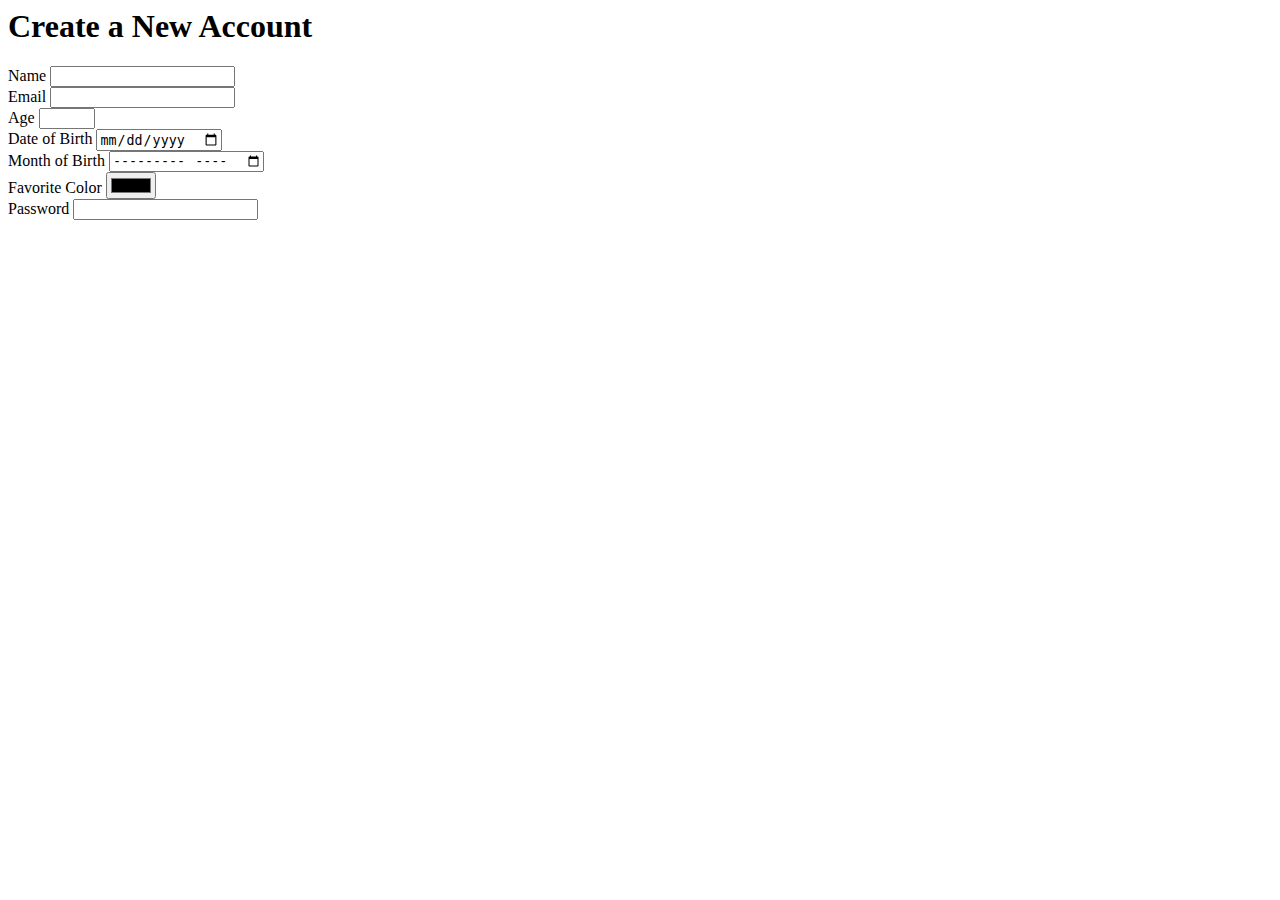
<file: index.html>
<html>
  <head>
    <title>Web Development</title>
  </head>

  <body>
    <h1>Create a New Account</h1>
    <form action="/" method="POST"></form>

    <div>
     <label for="name"> Name</label>
     <input type="text" id="name">
</div>

<div>
     <label for="email">Email</label>
     <input type="email" id="email">
</div>
<div>
    <label for="age">Age</label>
    <input type="number" id="age" min=18 max=60>
</div>

<div>
     <label for="dob">Date of Birth</label>
     <input type="date" id="dob">
 </div>

 <div>
      <label for="mob">Month of Birth</label>
      <input type="month" id="mob">
 </div>


 <div>
      <label for="color">Favorite Color</label>
      <input type="color" id="color">
 </div>

 <div>
      <label for="password">Password</label>
      <input type="password" id="password">
 </div>

</form>

  </body>

</html>
</file>
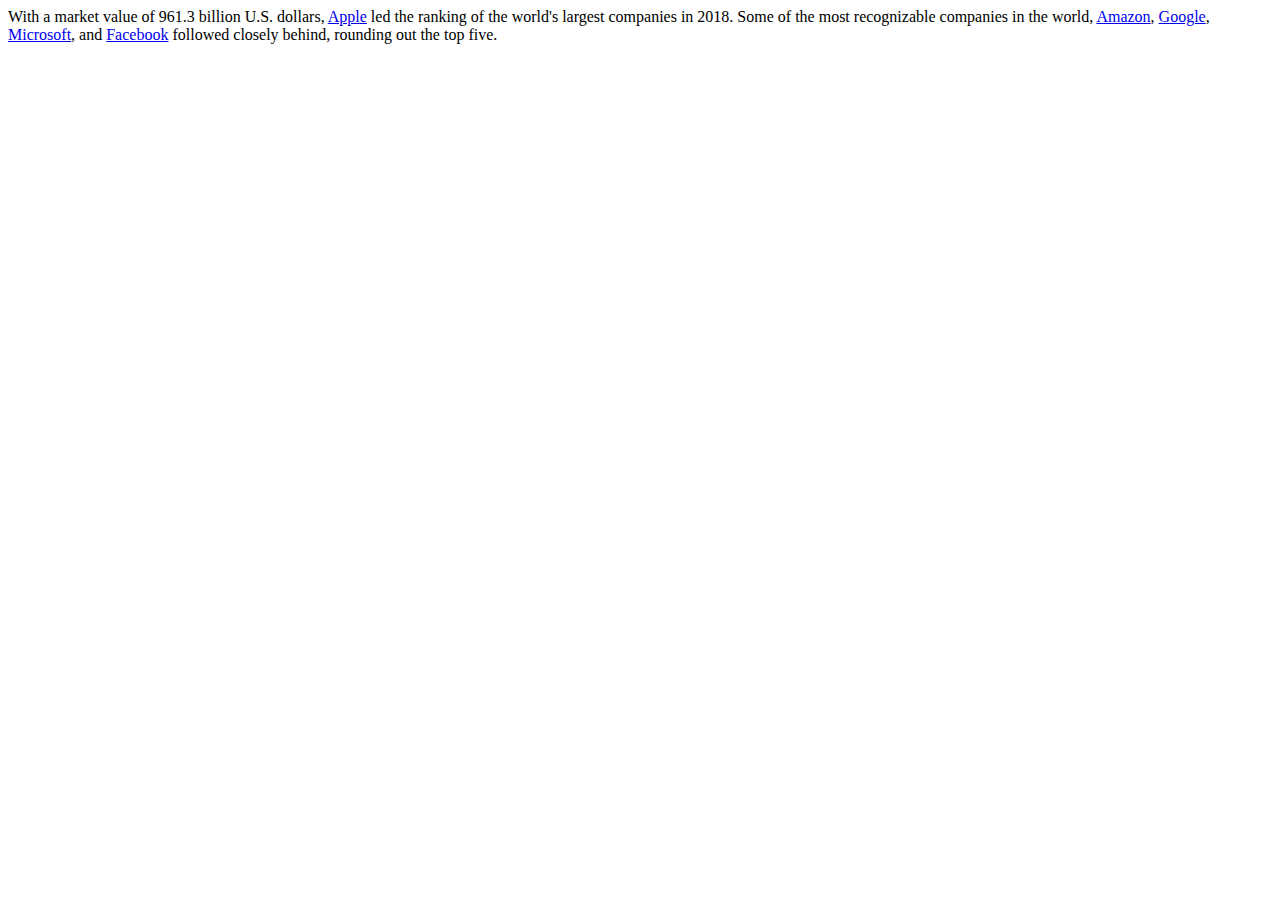
<file: index3.html>
<html dir="ltr">
  <head>
    <title>Web Development</title>
  </head>

   <body>
   
   <p>
  With a market value of 961.3 billion U.S. dollars, 

    <a href="https://www.apple.com" target="_blank" title="Apple">Apple</a>
      led the ranking of the world's largest companies in 2018. Some of the most recognizable companies in the world,
      <a href="https://www.amazon.com" target="_blank" title="Amazon">Amazon</a>,
      <a href="https://www.google.com" target="_blank" title="Google">Google</a>,
      <a href="https://www.microsoft.com" target="_blank" title="Microsoft">Microsoft</a>, and
      <a href="https://www.facebook.com" target="_blank" title="Facebook">Facebook</a>
      followed closely behind, rounding out the top five.
</p>
      </body>
</html>
</file>
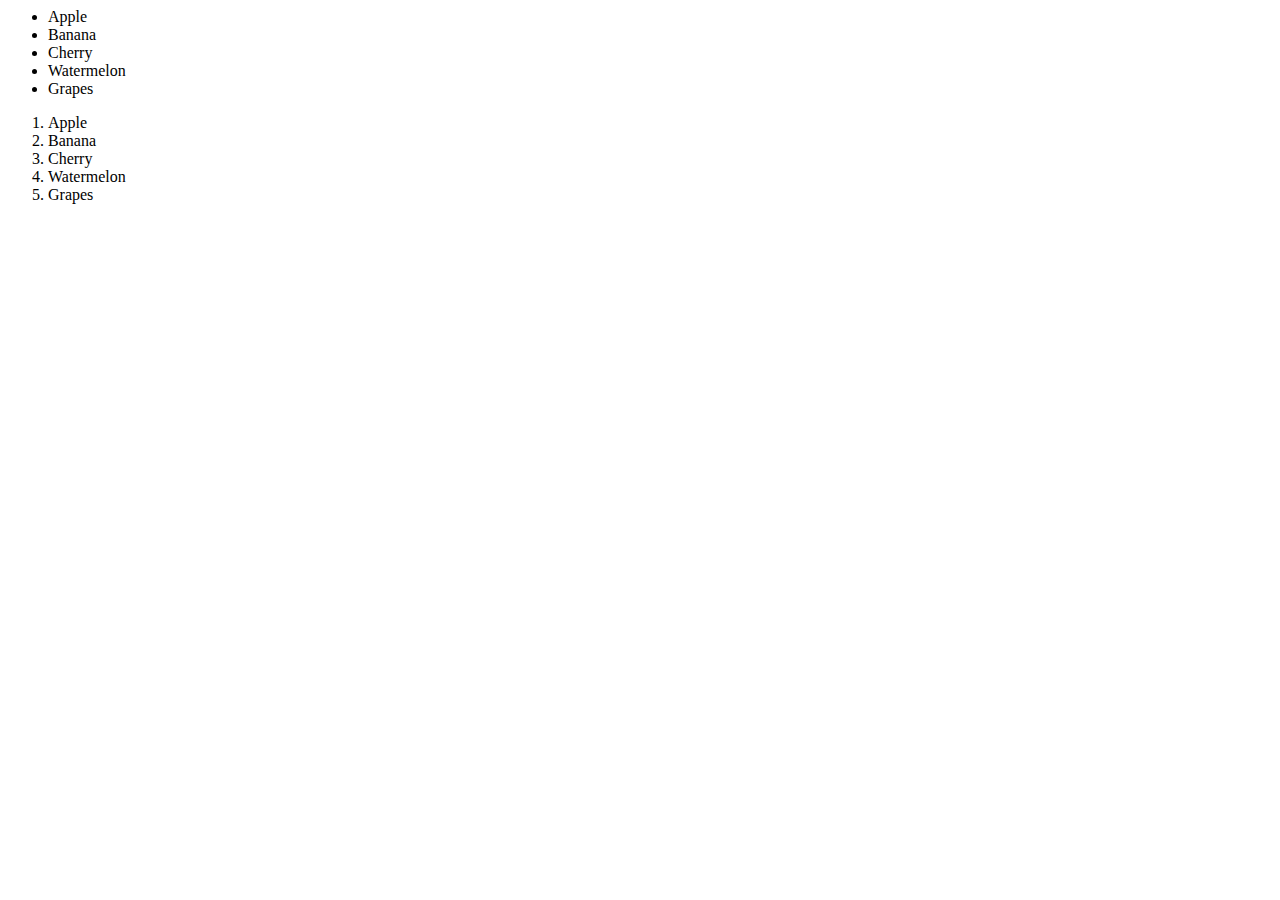
<file: index4.html>
<html dir="ltr">

<head>

    <title>Web Development</title>

</head>

<body>
    
    <ul>
        <li>Apple</li>
        <li>Banana</li>
        <li>Cherry</li>
        <li>Watermelon</li>
        <li>Grapes</li>
       </ul>
       
       <ol>
        <li>Apple</li>
        <li>Banana</li>
        <li>Cherry</li>
        <li>Watermelon</li>
        <li>Grapes</li>
       </ol>
       
</body>

</html>
</file>
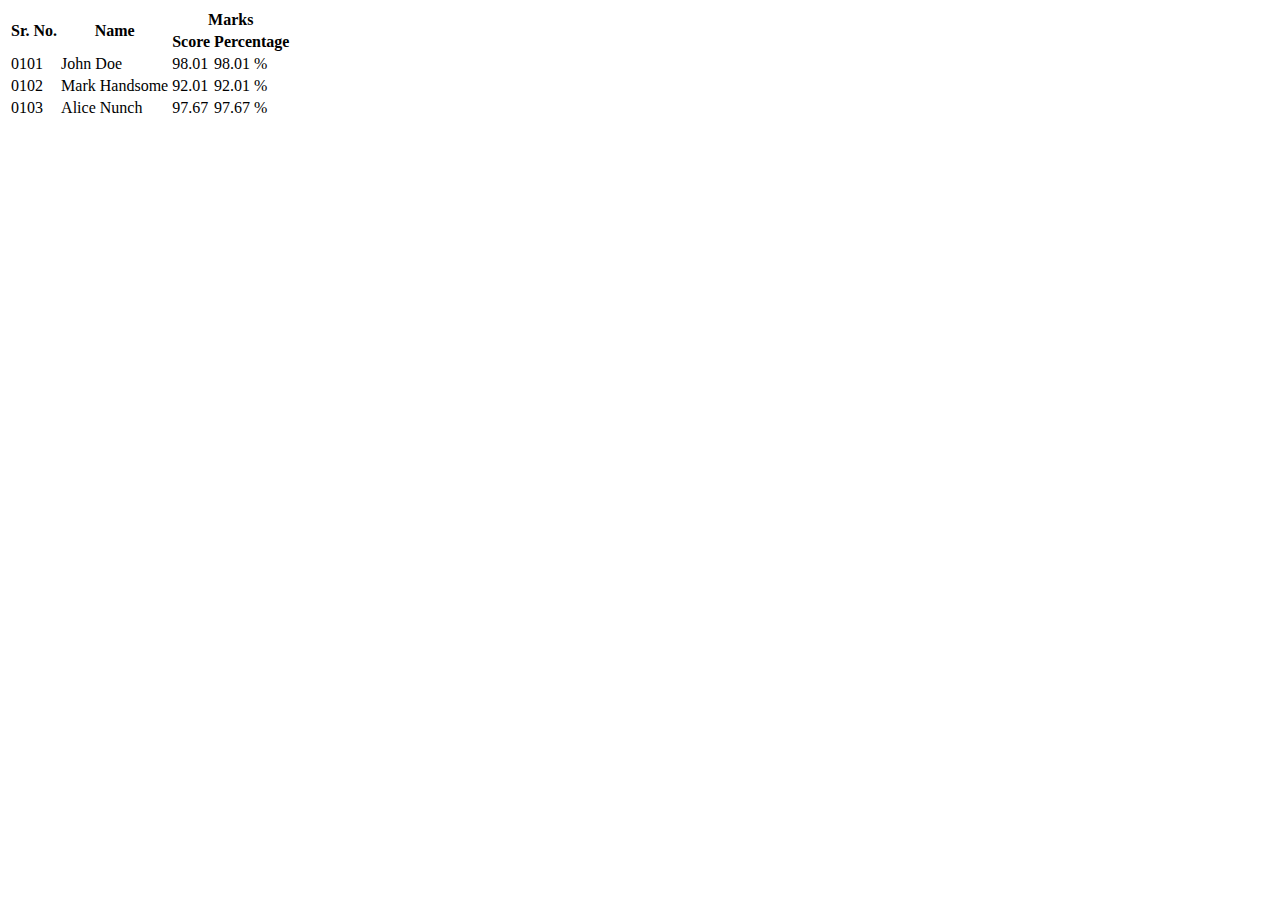
<file: index5.html>
<html dir="ltr">
  <head>
    <title>Web Development</title>
  </head>

  <body><table>
        <thead> <tr>
                    <th rowspan="2">Sr. No.</th>
                    <th rowspan="2">Name</th>
                    <th colspan="2">Marks</th>
            </tr>
            <tr>
                       <th>Score</th>
                       <th>Percentage</th>
               </tr>
                </thead>
        <tbody> <tr>
        <td>0101</td>
        <td>John Doe</td>
        <td>98.01</td>
        <td>98.01 %</td>
       </tr>
       <tr>
         <td>0102</td>
         <td>Mark Handsome</td>
         <td>92.01</td>
         <td>92.01 %</td>
       </tr>
       <tr>
          <td>0103</td>
          <td>Alice Nunch</td>
          <td>97.67</td>
          <td>97.67 %</td>
     </tr></tbody>
</table>

</body>
</html>
</file>
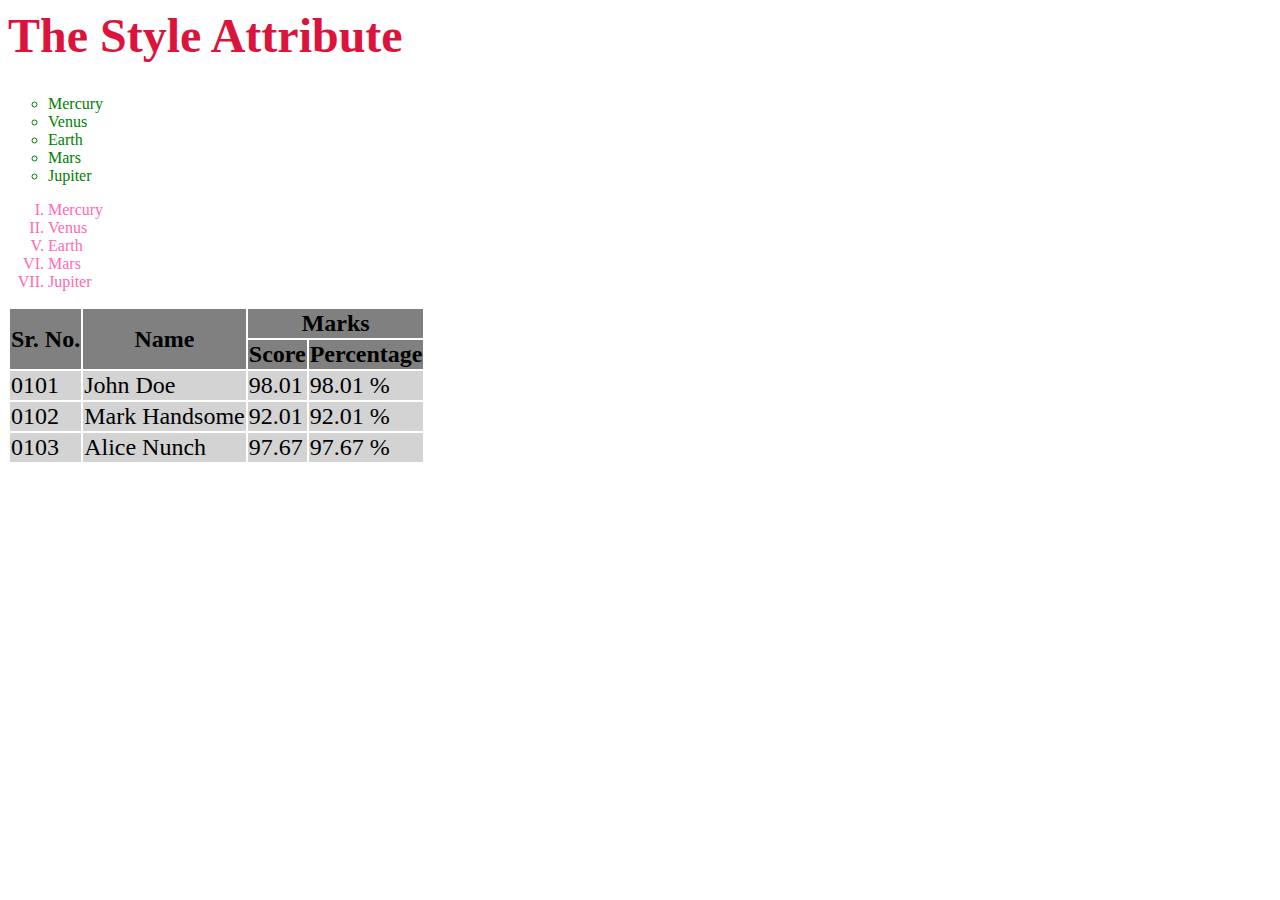
<file: index6.html>
<html>
  <head>
    <title>Web Development</title>
  </head>

  <body>
   <h1 style="color: crimson; font-size: 48px">The Style Attribute</h1>
 
    <ul style="list-style-type: circle; color: green">
      <li>Mercury</li>
      <li>Venus</li>
      <li>Earth</li>
      <li>Mars</li>
      <li>Jupiter</li>
    </ul>
 
    <ol style="list-style-type: upper-roman; color: hotpink">
      <li>Mercury</li>
      <li>Venus</li>
      <li value="5">Earth</li>
      <li>Mars</li>
      <li>Jupiter</li>
    </ol>
 
    <table style="font-size: 24px">
      <thead style="background-color: grey">
        <tr>
          <th rowspan="2">Sr. No.</th>
          <th rowspan="2">Name</th>
          <th colspan="2">Marks</th>
        </tr>
        <tr>
          <th>Score</th>
          <th>Percentage</th>
        </tr>
      </thead>
      <tbody>
        <tr style="background-color: lightgray">
          <td>0101</td>
          <td>John Doe</td>
          <td>98.01</td>
          <td>98.01 %</td>
        </tr>
        <tr style="background-color: lightgray">
          <td>0102</td>
          <td>Mark Handsome</td>
          <td>92.01</td>
          <td>92.01 %</td>
        </tr>
        <tr style="background-color: lightgray">
          <td>0103</td>
          <td>Alice Nunch</td>
          <td>97.67</td>
          <td>97.67 %</td>
        </tr>
      </tbody>
    </table>
</file>
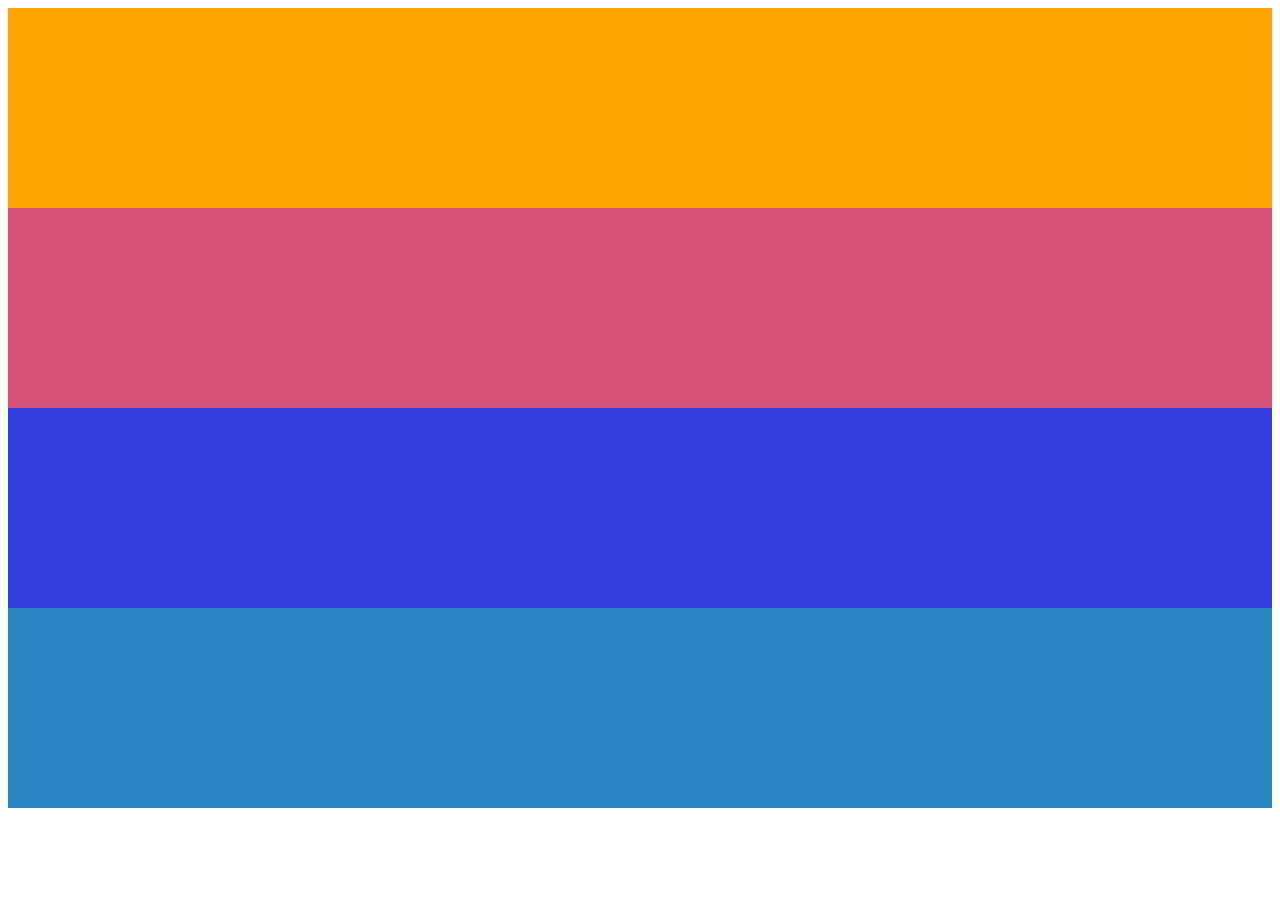
<file: index7.html>
<html>
  <head>
    <title>Web Development</title>
  </head>

  <body> <div style="height:200px; background-color: orange"></div>
 
        <div style="height:200px; background-color: #d45079"></div>
 
        <div style="height:200px; background-color: rgb(50,62,221)"></div>
 
        <div style="height:200px; background-color: hsl(204.2, 64.7%, 46.7%);"></div></body>
</html>
</file>
